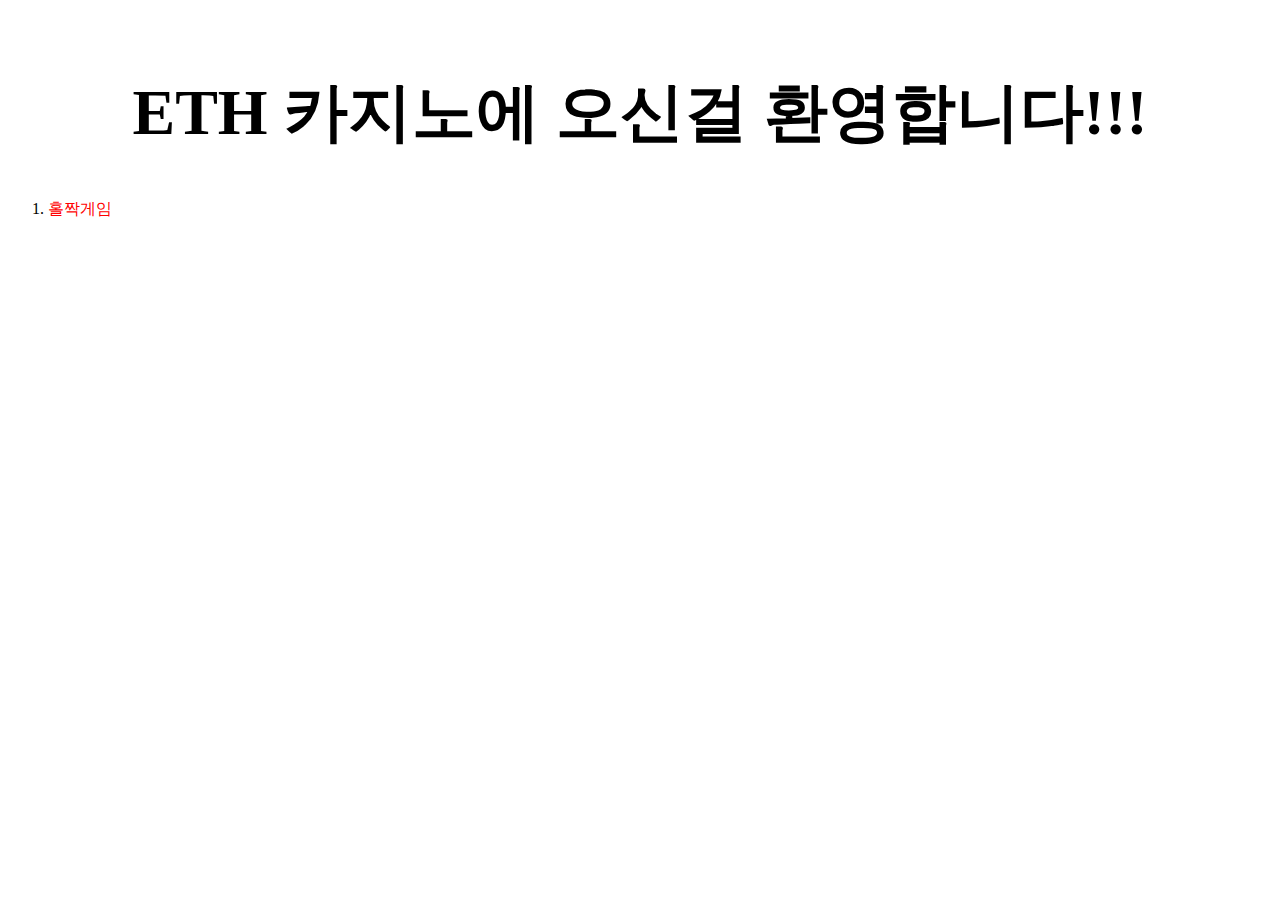
<file: index.html>
<!DOCTYPE html>
<meta charset="utf-8">

<title>ETH Casino!!</title>
<br>
<head>
  <style>
  a{
    color:red;
    text-decoration: none;
  }
  a:hover{
    color:pink;
  }
  h1{
    font-size: 400%;
    text-align: center;
  }
  </style>
</head>
<body>
    <h1> ETH 카지노에 오신걸 환영합니다!!! </h1>
<ol>
  <li> <a
  href="https://yiedw.github.io/last.html" >
  홀짝게임</a>
</li>
</ol>
<p>
  <iframe width="560" height="315" src="https://www.youtube.com/embed/4tdOzlB6I7w" frameborder="0" allow="autoplay; encrypted-media" allowfullscreen></iframe>
</p>
</body>
</file>
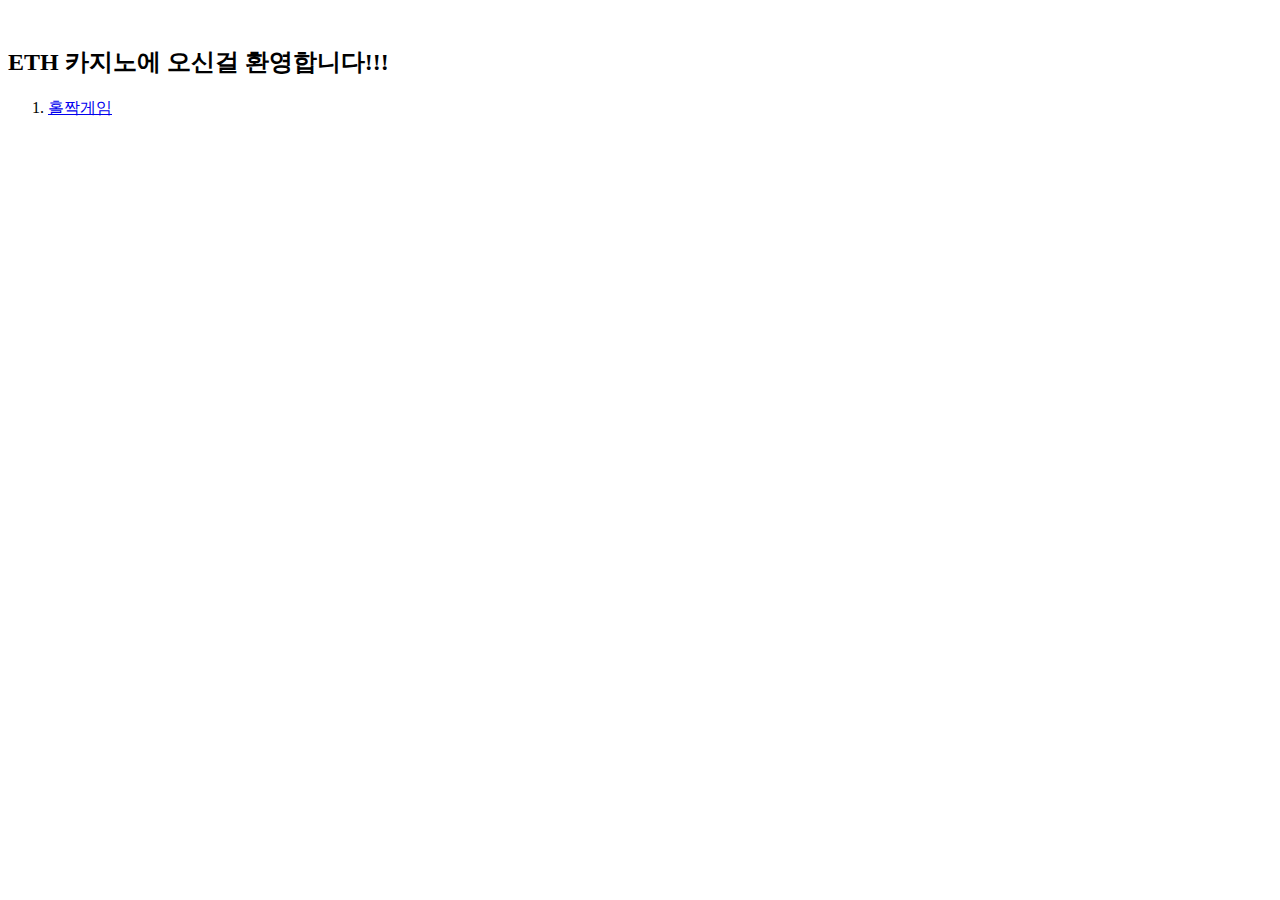
<file: main.html>
<!DOCTYPE html>
<meta charset="utf-8">

<title>ETH Casino!!</title>
<br>
<h2> ETH 카지노에 오신걸 환영합니다!!! </h2>
<ol>
  <li> <a
  href="https://yiedw.github.io/last.html" >
  홀짝게임</a>
</li>
  <ol>
  </ol>

</ol>
</file>
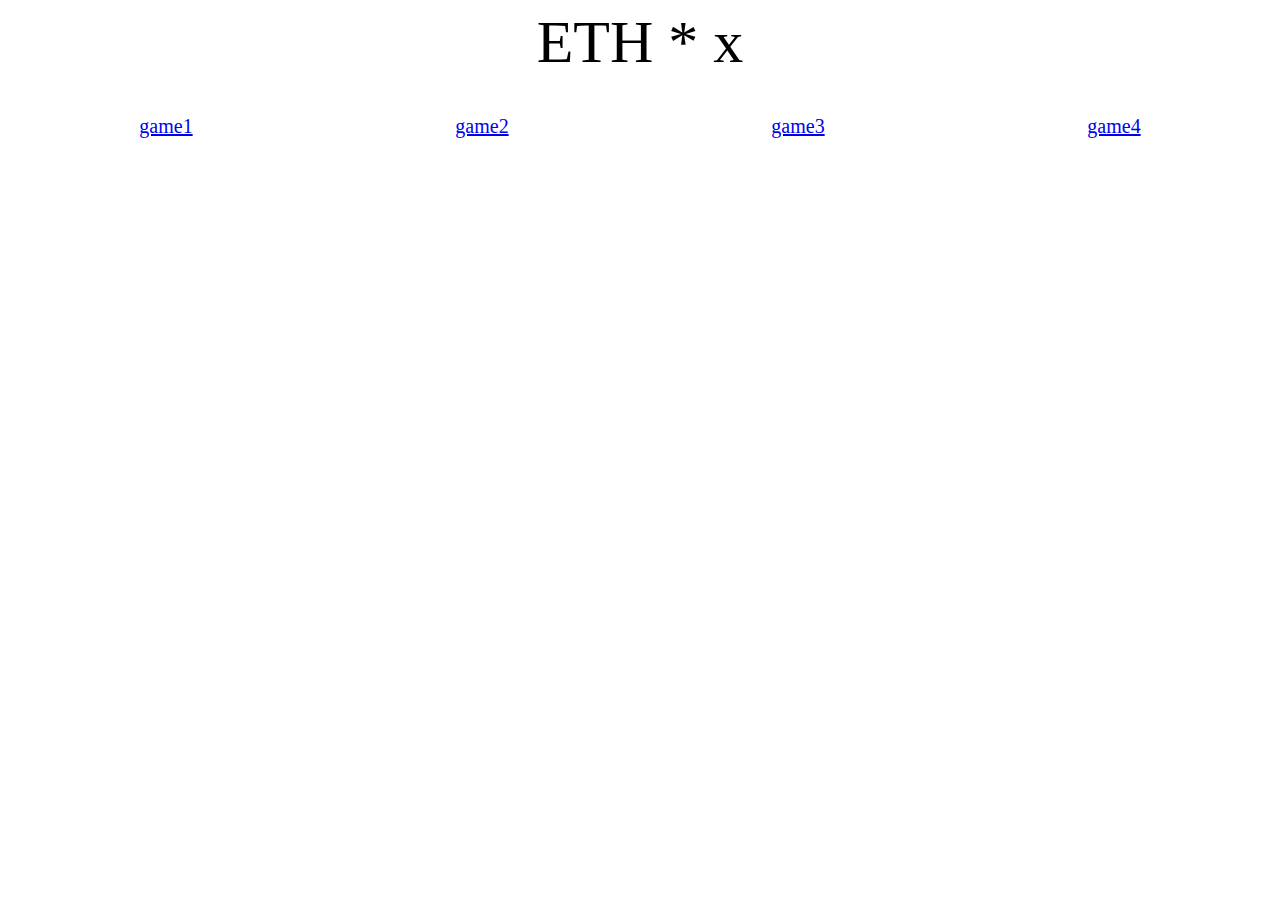
<file: ETH/main.html>
<!DOCTYPE html>
<html>
<head>
<meta charset="UTF-8">

<link rel="stylesheet" href="/ETH/css/mainStyle.css">

<title>ETH * x</title>

</head>


<body>

	<div id="title">
		<a href=main.html id="title1"> ETH * x</a>
	</div>

	<div id="game">
		<section><a href=game1.html>game1</a></section>
		<section><a href=game2.html>game2</a></section>
		<section><a href=game3.html>game3</a></section>
		<section><a href=game4.html>game4</a></section>

	</div>

</body>
</html>
</file>
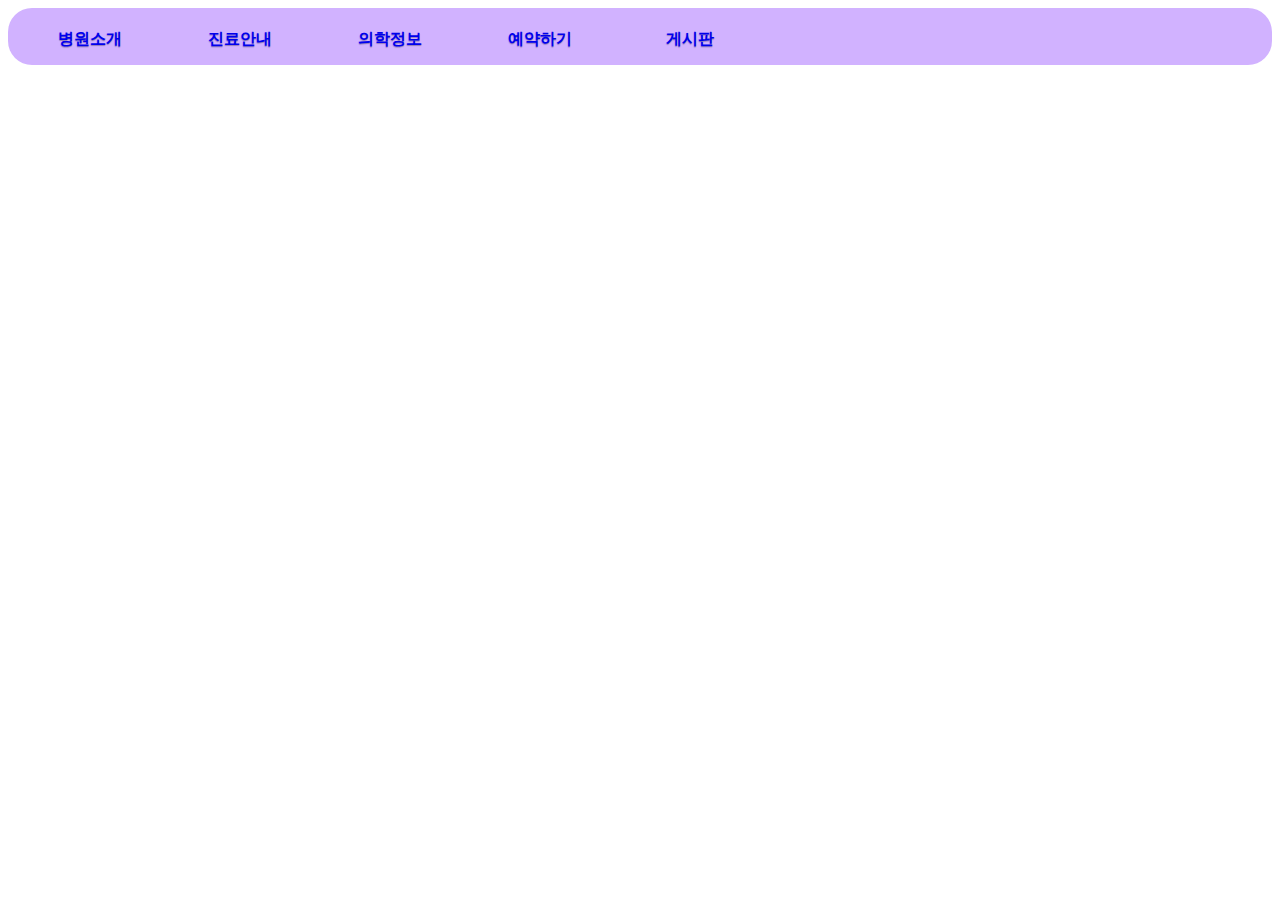
<file: ETH/ex/1.html>
<!DOCTYPE html>
<html>
<head>
  <meta charset="utf-8">

  <title> </title>
</head>
<style>
#nav{
  list-style-type: none;
  height: 45px;
  padding: 6px 7px;
  margin: 0px;
  background: #D1B2FF;
  border-radius: 1.5em;

}

#nav li{
  float: left;
  position: relative;
  margin: 5px; 10px;
  padding: 0;
}

#nav li a{
  display: block;
  font-family: "굴림";
  font-weight: 600;
  font-size: 1em;
  padding: 10px 20px;
  color: #red;
  text-decoration: none;
  margin: 0;
  border-radius: 1.4em;
  text-shadow: 0 1px 1px rgba(0,0,0,.3);
  text-align: center;
  width: 100px;
}

#nav li:hover>a{
  text-align: center;
  background:#CEF279;
  color: #444;
  text-shadow: 0 1px 1px rgba(255,255,255,1);
  border-radius: 1.4em;
  box-shadow:0 1px 1px rgba(0,0,0,0.2);
}
#nav ul{
  margin: 0;
  padding: 0;
  list-style-type: none;
  position: absolute;
  left: 0;
  background: #ebebeb;
  border: 1px solid #blue;
  border-radius: 8px;
  box-shadow: 0 1px 3px rgba(0,0,0,0.3);
  opacity: 0;
}
#nav ul li{
  float: none;
  margin: 0;
  padding:0;
  height: 0;
}
#nav ul li:hover> a{
  border-radius: 8px;

}
#nav li:hover ul {
  opacity: 1;
}

#nav li:hover ul li{
  height: 35px;
  padding: 0;
}


</style>

<body>
<ul id="nav">
  <li> <a href="#"> 병원소개</a>
    <ul>
      <li> <a href="#"> 1 </a></li>
      <li> <a href="#"> 2 </a></li>
      <li> <a href="#"> 3 </a></li>
      <li> <a href="#"> 4 </a></li>
    </ul>
  </li>


  <li> <a href="#"> 진료안내</a>
    <ul>
        <li> <a href="#"> 1 </a></li>
        <li> <a href="#"> 2 </a></li>
        <li> <a href="#"> 3 </a></li>
        <li> <a href="#"> 4 </a></li>
      </ul>
    </li>
  <li> <a href="#"> 의학정보</a>
    <ul>
        <li> <a href="#"> 1 </a></li>
        <li> <a href="#"> 2 </a></li>
        <li> <a href="#"> 3 </a></li>
        <li> <a href="#"> 4 </a></li>
      </ul>
  </li>
  <li> <a href="#"> 예약하기</a>
    <ul>
        <li> <a href="#"> 1 </a></li>
        <li> <a href="#"> 2 </a></li>
        <li> <a href="#"> 3 </a></li>
        <li> <a href="#"> 4 </a></li>
      </ul>
  </li>
  <li> <a href="#"> 게시판</a>
    <ul>
        <li> <a href="#"> 1 </a></li>
        <li> <a href="#"> 2 </a></li>
        <li> <a href="#"> 3 </a></li>
        <li> <a href="#"> 4 </a></li>
      </ul>
  </li>

</body>
</html>
</file>
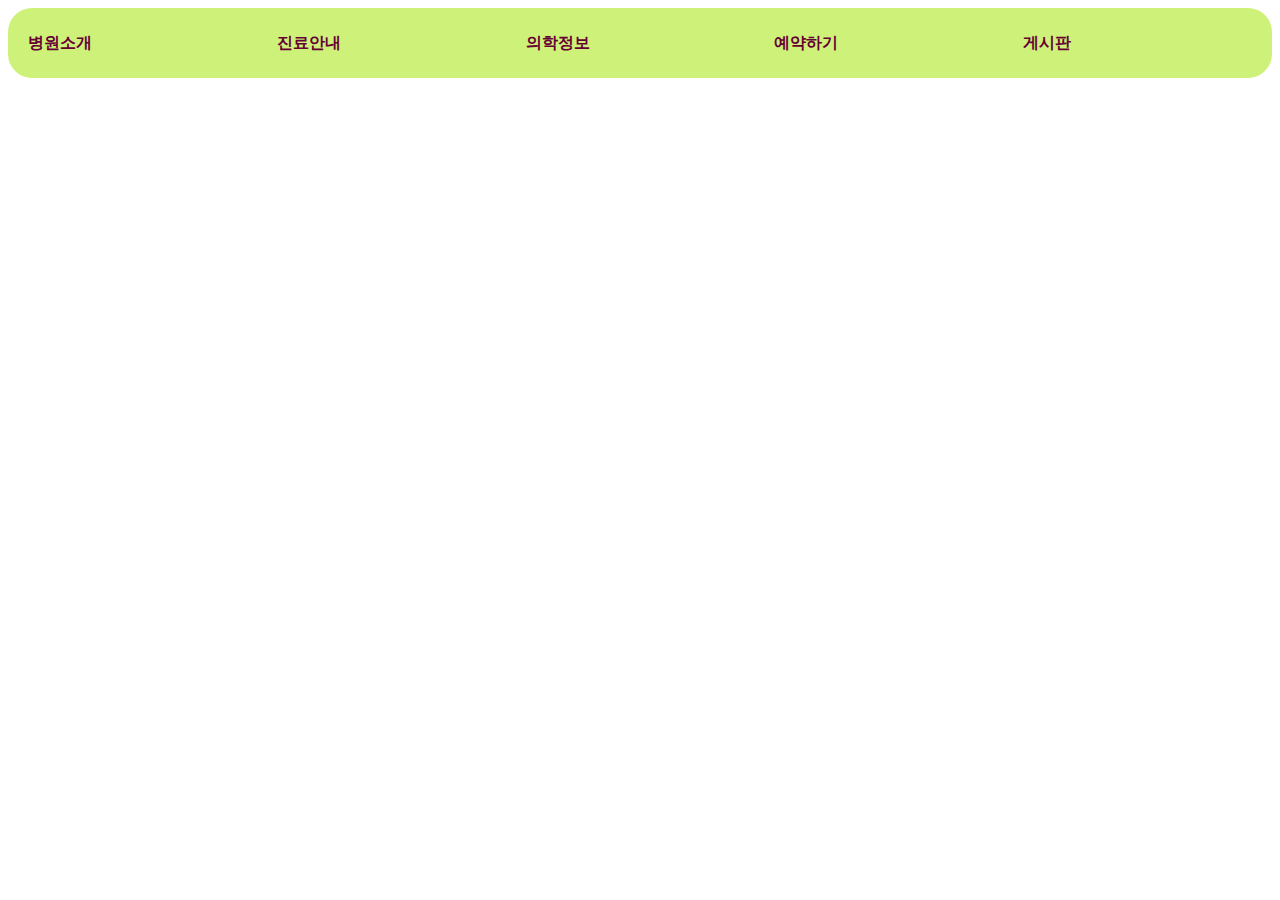
<file: ETH/ex/dropdown.html>
<!DOCTYPE html>
<html>
<head>
  <title></title>
</head>
<meta charset="utf-8">
<style>


#nav{
  text-decoration: none;
  list-style-type: none;
  background: #CEF279;
  padding: 10px 10px;
  height: 50px;
  margin: 0px;
  border-radius: 1.5em;
}

#nav li{
  float: left;
  position: relative;
  margin: 10px 0px;
  padding: 0;
  width: 20%;

}
#nav li a{
  display: block;
  font-weight: 600;
  font-size: 1em;
  text-decoration: none;
  color: #660033;
  padding: 5px 10px;
  border-radius: 1.4em;
  width: 105px;
}

#nav li:hover >a{
  background: #FF007F;
  border-radius: 1.4em;

}
#nav ul{
  margin: 0;
  padding: 0;
  list-style-type: none;
  position: absolute;
  left:0;
  background: #ddd;
  border: 1px solid #b5b5b5;
  opacity: 0;
}
#nav ul li{
  float: none;
}
#nav li:hover ul{
  opacity: 1;
}





</style>

<body>
  <ul id="nav">

    <li><a href="#">병원소개</a>
      <ul>
      <li><a href="#"> 인삿말</a></li>
      <li><a href="#"> 인삿말</a></li>
      <li><a href="#"> 인삿말</a></li>
      <li><a href="#"> 인삿말</a></li>
      </ul>
    </li>

    <li><a href="#">진료안내</a>
      <ul>
      <li><a href="#"> 진료1</a></li>
      <li><a href="#"> 진료1</a></li>
      <li><a href="#"> 진료1</a></li>
      <li><a href="#"> 진료1</a></li>
      </ul>
    </li>

    <li><a href="#">의학정보</a>
      <ul>
      <li><a href="#">소아청소년과</a></li>
      <li><a href="#">소아청소년과</a></li>
      <li><a href="#">소아청소년과</a></li>
      <li><a href="#">소아청소년과</a></li>
      <li><a href="#">소아청소년과</a></li>
      </ul>
    </li>

    <li><a href="#">예약하기</a>
      <ul>
      <li><a href="#">예약문의</a></li>
      </ul>
    </li>
    <li><a href="#">게시판</a></li>

  </ul>
</body>
</html>
</file>
<file: ETH/css/mainStyle.css>
#title {
	text-align: center;
}

#title1 {
	color: black;
	text-decoration: none;
	font-size: 60px;
}

#game {
	font-size: 20px;
	display: flex;
	justify-content: center;
	padding-top: 3%;
}

#game>section {
	width: calc(25%);
	text-align: center;
	
}



#legRoll {
	padding-top: 5%;
	display: flex;
	justify-content: left;
	padding-bottom: 10%;
}
#betting{
	text-align:left;
	width:calc(50%);
}
#transaction{
	text-align: left;
	width:calc(50%);
}
#betting>section{
	width:calc(50%);
	text-align: center;
}

#gameTitle {
	font-size: 30px;
	padding-bottom: 50px;
}
#txTitle{
	font-size:30px;
	text-align: center;
	padding-bottom: 50px;
}
</file>
